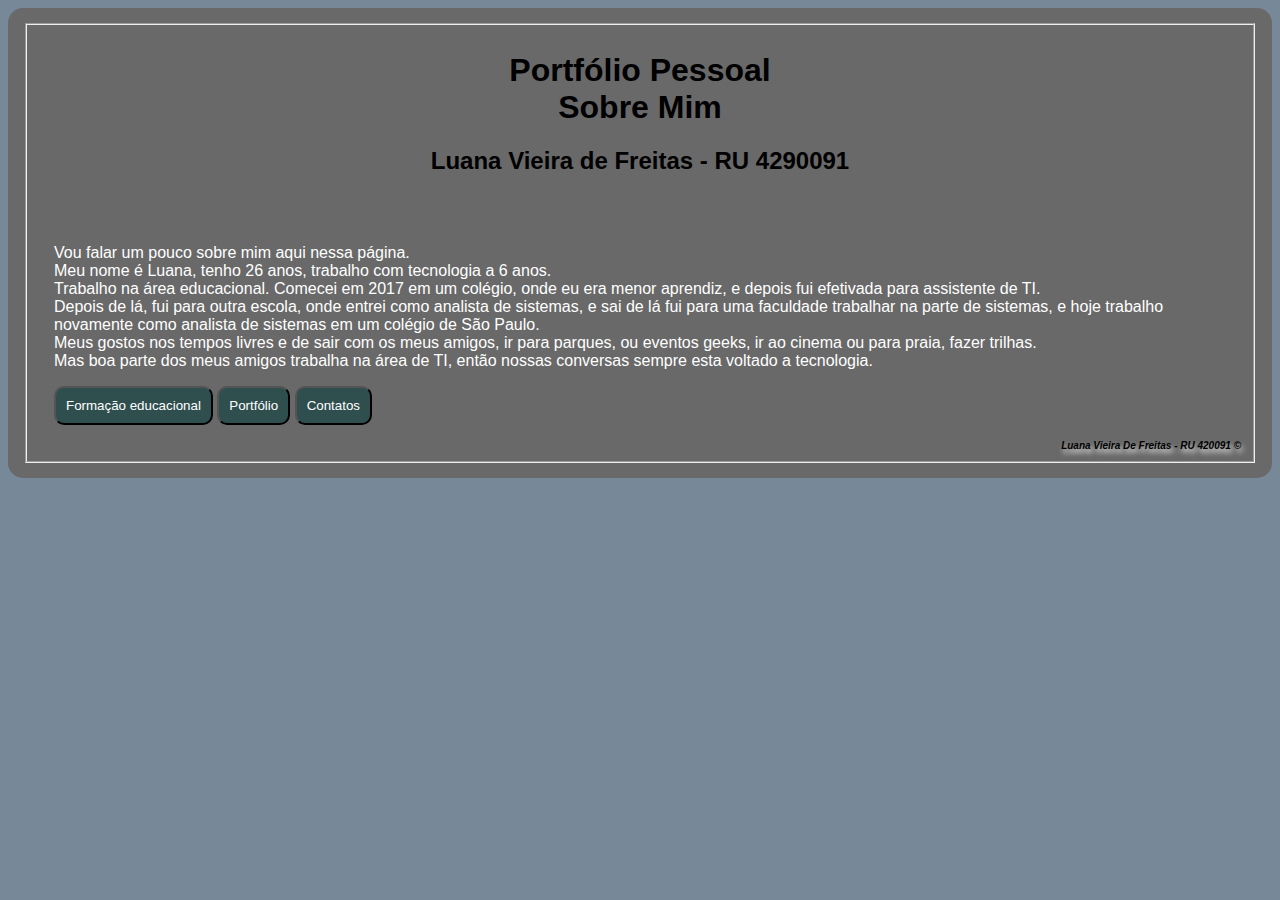
<file: index.html>
<!DOCTYPE html>
<html lang="pt-br">
<head>
    <!-- Metadados -->
    <meta charset="utf-8">
    <meta name="viewport" content="width=device-width, initial-scale=1, shrink-to-fit=no">
    <meta name="author" content="Luana Vieira de Freitas">
    <meta name="description" content="Trabalho de fundamentos da programação Web - Atividade Prática - 2023">
    <meta name="keywords" content="sobre mim, portfolio, faculdade, formacao, contatos">
    <!-- CSS -->
    <link rel="stylesheet" type="text/css" href="costume.css" media="screen">
    <!-- Título da página -->
    <title>Sobre Mim</title>
</head>
<body>
    <!-- Cabeçalho com título e subtítulo -->
        <div class="box1">
            <form>
                <fieldset>
                    <h1 id="titulo">Portfólio Pessoal
                        <br>
                        Sobre Mim</h1>
                    <h2><b>Luana Vieira de Freitas - RU 4290091</b></h2>
                    <br>
                    <div class="box"> <!-- Uma div com a classe de caixa-->
                        <p> <!-- Um pequeno parágrafo sobre mim -->
                            Vou falar um pouco sobre mim aqui nessa página.<br>
                            Meu nome é Luana, tenho 26 anos, trabalho com tecnologia a 6 anos.<br>
                            Trabalho na área educacional. Comecei em 2017 em um colégio, onde eu era menor aprendiz, 
                            e depois fui efetivada para assistente de TI.<br>
                            Depois de lá, fui para outra escola, onde entrei como analista de sistemas, e sai de lá 
                            fui para uma faculdade trabalhar na parte de sistemas, e hoje trabalho novamente como 
                            analista de sistemas em um colégio de São Paulo.<br>
                            Meus gostos nos tempos livres e de sair com os meus amigos, ir para parques, ou eventos geeks,
                            ir ao cinema ou para praia, fazer trilhas.<br>
                            Mas boa parte dos meus amigos trabalha na área de TI, então nossas conversas sempre esta voltado a tecnologia.
                        </p>
                        <div> <!-- Botões-->
                            <button class="botao" >
                                <a href="formacao.html">Formação educacional</a>
                            </button>

                            <button class="botao">
                                <a href="portfolio.html">Portfólio</a>
                            </button>

                            <button class="botao">
                                <a href="contatos.html">Contatos</a>
                            </button>
                        </div>
                    </div> 
                    <footer class="copyright"> <!--Assinatura-->
                        Luana Vieira de Freitas - RU 420091
                        <span>&copy;</span>
                    </footer>
                </fieldset>
            </form>
        </div>
</body>
</html>
</file>
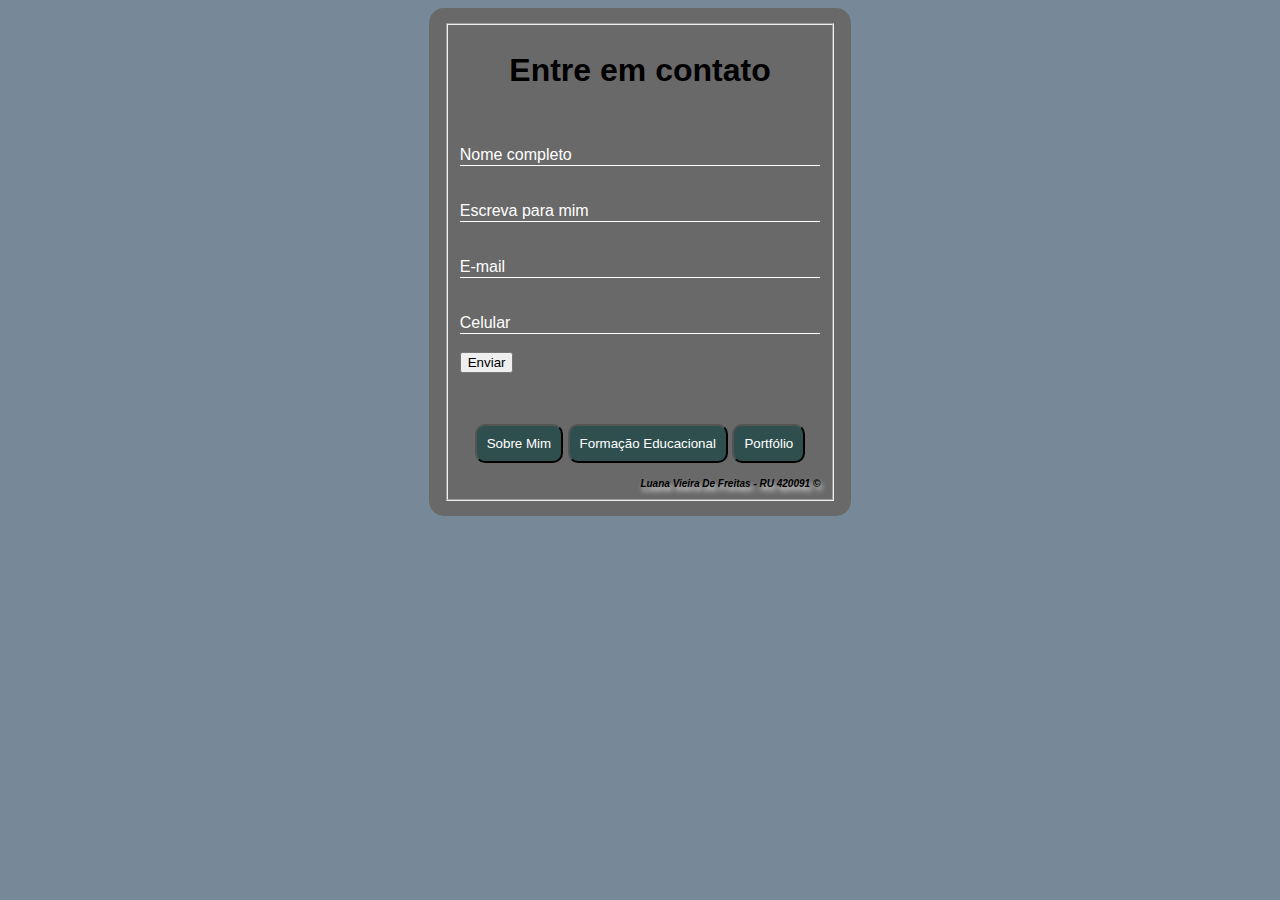
<file: contatos.html>
<!DOCTYPE html>
<html lang="pt-br">
<head> 
    <!-- Metadados -->
    <meta charset="UTF-8">
    <meta name="viewport" content="width=device-width, initial-scale=1, shrink-to-fit=no">
    <meta name="author" content="Luana Vieira de Freitas">
    <meta name="description" content="Trabalho de fundamentos da programação Web - Atividade Prática - 2023">
    <meta name="keywords" content="sobre mim, portfolio, faculdade, formacao, contatos">
    <!-- CSS -->
    <link rel="stylesheet" type="text/css" href="costume.css" media="screen">
    <!-- Título da página -->
    <title>Contatos</title>
</head>
<body>
    <div class="box1">
        <form id="myForm"><!-- Formulario simples -->
            <fieldset>
                <h1>Entre em contato</h1>
                <br><br>
                    <div class="inputBox"> <!-- Utilização de inputs simples -->
                        <input type="text" name="nome" id="nome" class="inputUser" required>
                        <label for="nome" class="labelInput">Nome completo</label>
                    </div>  
                    <br><br>
                    <div class="inputBox">
                        <input type="text" name="Fale comigo" id="motivo_contato" class="inputUser" required>
                        <label for="motivo_contato" class="labelInput">Escreva para mim</label>
                    </div>
                    <br><br>
                    <div class="inputBox">
                        <input type="email" name="email" id="email" class="inputUser" required>
                        <label for="email" class="labelInput">E-mail</label>
                    </div>
                    <br><br>
                    <div class="inputBox">
                        <input type="tel" name="celular" id="celular" class="inputUser" required>
                        <label for="celular" class="labelInput">Celular</label><br><br>
                        <input type="submit" value="Enviar">
                    </div>
                    <br><br>
                    <div class="box">
                        <button class="botao">
                            <a href="index.html">Sobre Mim</a>
                        </button>
                        <button class="botao">
                            <a href="formacao.html">Formação Educacional</a>
                        </button>
                        <button class="botao">
                            <a href="portfolio.html">Portfólio</a>
                        </button>
                    </div>
                    <footer class="copyright">
                        Luana Vieira de Freitas - RU 420091
                        <span>&copy;</span>
                    </footer>
            </fieldset>
        </form>
    </div>
    <div class="overlay" id="confirmationOverlay"> <!-- Aqui confirma o envio do formulario e irá armazenar os
    dados para mostrar no pop-up-->
        <div class="modal">
          <h2>O envio foi confirmado!</h2>
          <p>Obrigado por enviar a sua dúvida.</p>
            <input class="input-sty" type="text" id="nome2">
            <input class="input-sty" type="text" id="contato2">
            <input class="input-sty" type="email" id="email2">
            <input class="input-sty" type="tel" id="celular2">
        </div>
      </div>
    <script src="script.js"></script>
</body>
</html>
</file>
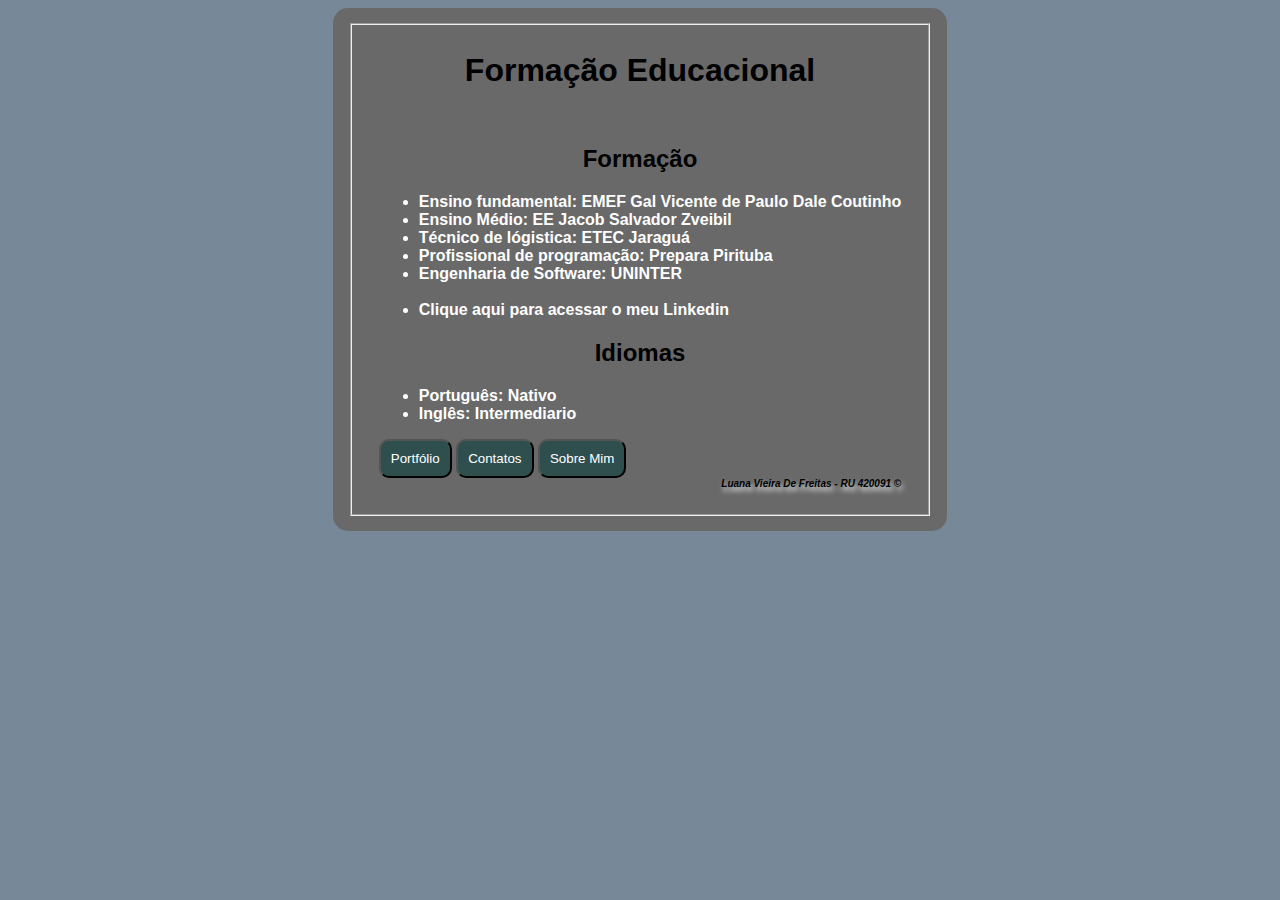
<file: formacao.html>
<!DOCTYPE html>
<html lang="pt-br">
<head>
    <!-- Metadados -->
    <meta charset="UTF-8">
    <meta name="viewport" content="width=device-width, initial-scale=1, shrink-to-fit=no">
    <meta name="author" content="Luana Vieira de Freitas">
    <meta name="description" content="Trabalho de fundamentos da programação Web - Atividade Prática - 2023">
    <meta name="keywords" content="sobre mim, portfolio, faculdade, formacao, contatos">
    <!-- CSS -->
    <link rel="stylesheet" type="text/css" href="costume.css" media="screen">
    <!-- Título da página -->
    <title>Formação</title>
</head>
<body>
    <div class="box1">
        <form>
            <fieldset>
                <h1>Formação Educacional</h1>
                  <div class="box">
                        <h2>Formação</h2>
                        <ul> <!--Utilização de listas-->
                            <li><b>Ensino fundamental: EMEF Gal Vicente de Paulo Dale Coutinho</b></li>
                            <li><b>Ensino Médio: EE Jacob Salvador Zveibil</b></li>
                            <li><b>Técnico de lógistica: ETEC Jaraguá</b></li>
                            <li><b>Profissional de programação: Prepara Pirituba</b></li>
                            <li><b>Engenharia de Software: UNINTER</b></li><br>
                            <li><b><a target="_blank" href="https://www.linkedin.com/in/luana-freitas-238795113/">Clique aqui para acessar o meu Linkedin</a></b></li>
                            <!-- o target serve para abrir em uma nova aba sites externos -->
                        </ul>
                              <h2> Idiomas</h2>
                        <ul>
                            <li><b>Português: Nativo</b></li>
                            <li><b>Inglês: Intermediario</b></li>
                        </ul>
                        <button class="botao">
                            <a href="portfolio.html">Portfólio</a>
                        </button>
                        <button class="botao">
                            <a href="contatos.html">Contatos</a>
                        </button>
                        <button class="botao">
                            <a href="index.html">Sobre Mim</a>
                        </button>
                        <footer class="copyright">
                            Luana Vieira de Freitas - RU 420091
                            <span>&copy;</span>
                        </footer>
             </fieldset>
        </form>
     </div>
    </div>
</body>
</html>
</file>
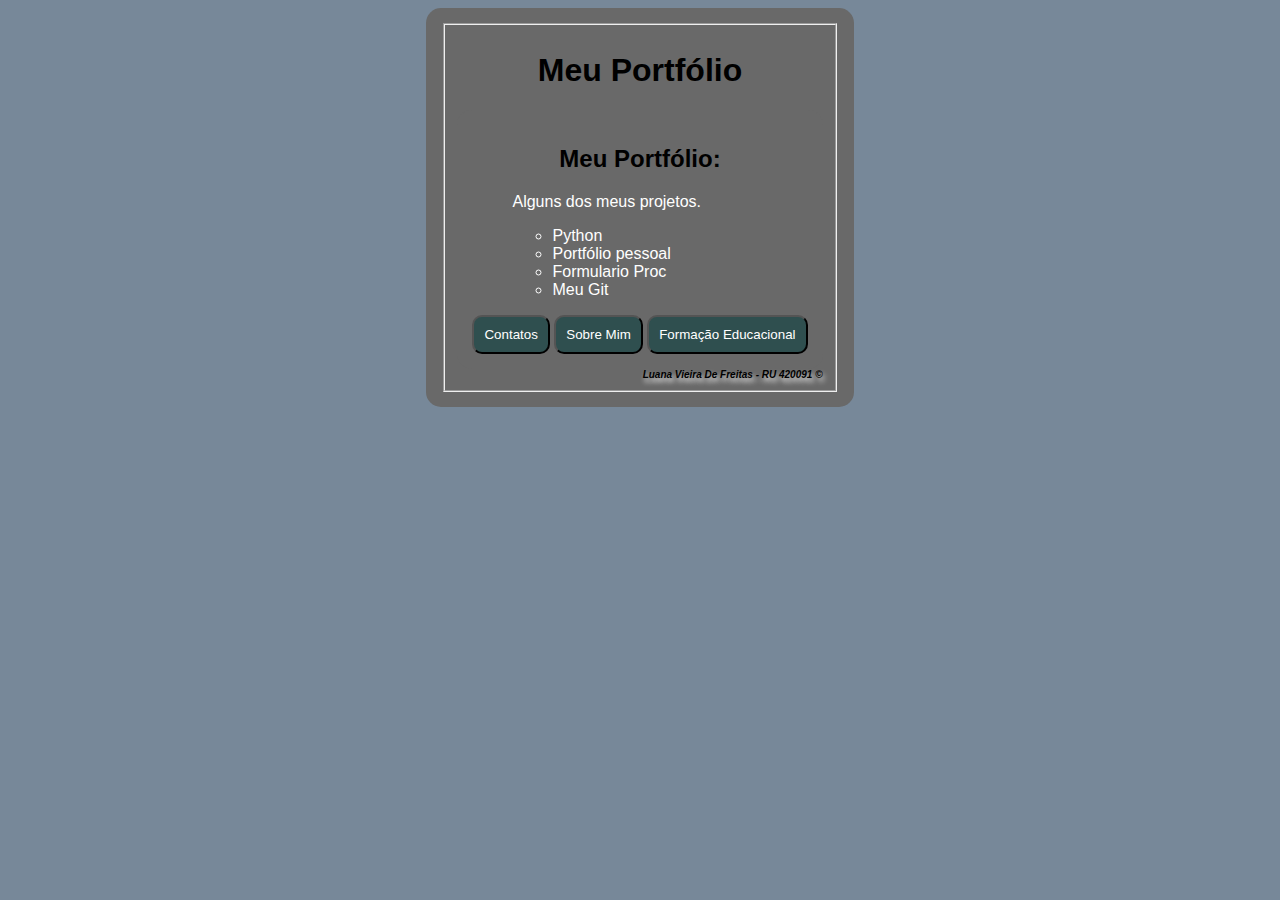
<file: portfolio.html>
<!DOCTYPE html>
<html lang="pt-br">
<head>
    <!-- Metadados -->
    <meta charset="UTF-8">
    <meta name="viewport" content="width=device-width, initial-scale=1, shrink-to-fit=no">
    <meta name="author" content="Luana Vieira de Freitas">
    <meta name="description" content="Trabalho de fundamentos da programação Web - Atividade Prática - 2023">
    <meta name="keywords" content="sobre mim, portfolio, faculdade, formacao, contatos">
    <!-- CSS -->
    <link rel="stylesheet" type="text/css" href="costume.css" media="screen">
    <!-- Título da página -->
    <title>Portfólio</title>
</head>
<body>
    <div class="box1">
        <form>
            <fieldset>
                <h1>Meu Portfólio</h1>
                    <div class="box1">
                            <h2>Meu Portfólio:</h2>
                            <ul>
                                <p>Alguns dos meus projetos.
                                    <ul><!--Links do Git com os meus projetinhos-->
                                        <li><a target="_blank" href="https://github.com/LuhStark/pythonBasico.git">Python</a></li>
                                        <li><a target="_blank" href="https://github.com/LuhStark/trabalhoFundamentosWeb-2.0.git">Portfólio pessoal</a></li>
                                        <li><a target="_blank" href="https://github.com/LuhStark/formulario_teste.git">Formulario Proc</a></li>
                                        <li><a target="_blank" href="https://github.com/LuhStark?tab=projects">Meu Git</a></li>
                                    </ul>
                                </p>
                            </ul>
                            <button class="botao">
                                <a href="contatos.html">Contatos</a>
                            </button>  
                            <button class="botao">
                                <a href="index.html">Sobre Mim</a>
                            </button>
                            <button class="botao">
                                <a href="formacao.html">Formação Educacional</a>
                            </button>   
                    </div>
                    <footer class="copyright">
                        Luana Vieira de Freitas - RU 420091
                        <span>&copy;</span>
                    </footer>
            </fieldset>
        </form>
    </div>
</body>
</html>
</file>
<file: costume.css>
/* Todos os elementos da página */
* {
	box-sizing: border-box;
}
/* Aqui esta as propriedades de configuração da pagina, tanto das fontes, estrutura e cores */
body {
	background-color: rgb(119,136,153);
	display: flex;
	justify-content: center;
	align-items: center;
}
h1 {
    font-family: Verdana, Geneva, Tahoma, sans-serif;
    color: black;
    text-align: center;
}
h2 {
    font-family: Verdana, Geneva, Tahoma, sans-serif;
    color: black;
    text-align: center;
}
.box {
    color: white;
    position: initial;
    background-color: rgba(105,105,105);
    padding: 15px;
    border-radius: 15px;
    font-family: Verdana, Geneva, Tahoma, sans-serif;
    width: auto;
    font-size: medium;
}
.box1 {
   position: initial;
   border-radius: 15px;
   padding: 15px;
   background-color: rgba(105,105,105);
   color: white;
   font-family: Verdana, Geneva, Tahoma, sans-serif;
   width: auto;
   font-style: normal;
}
.botao{
    border-radius: 10px;
    padding: 10px;
    background-color: rgba(47,79,79);
    color: white;
    font-family: Verdana, Geneva, Tahoma, sans-serif;
    width: auto;
}
.botao:hover{
    color: black;
}
.botao:active{
    color: white;
}
a{
    text-decoration: none;
    color: white;
}
a:hover{
    color:black;
}
a:active{
    color: white;
}
.inputBox{
    position: relative;
}
.inputUser{
    background: none;
    border: none;
    border-bottom: 1px solid white;
    outline: none;
    color: white;
    font-size: 15px;
    width: 100%;
    letter-spacing: 2px;
}
.labelInput{
    position: absolute;
    top: 0px;
    left: 0px;
    pointer-events: none;
    transition: .5s;
}
.inputUser:focus ~ .labelInput,
.inputUser:valid ~ .labelInput{
    top: -20px;
    font-size: 12px;
    color: white;
}
.copyright{
    color: black;
    font-family: Verdana, Geneva, Tahoma, sans-serif;
    font-size: 10px;
    font-style: italic;
    font-weight: bold;
    text-transform: capitalize;
    text-shadow: 2px 4px 5px #eee;
    text-align: end;
}
.overlay {
    position: fixed;
    top: 0;
    left: 0;
    width: 100%;
    height: 100%;
    background-color: rgba(0, 0, 0, 0.5);
    display: flex;
    justify-content: center;
    align-items: center;
    z-index: 9999;
    visibility: hidden;
  }
  
  .overlay.active {
    visibility: visible;
  }
  
  .modal {
    background-color: #fff;
    padding: 20px;
    border-radius: 5px;
    text-align: center;
    display: flex;
    flex-direction: column;
    align-items: center;
  }
  .input-sty{
    text-align: center;
    border-style: none;
    border-top: 1px black;
    border-bottom-style: inset;
    font-size: 15px;
    cursor: default;
  }
  .input-sty:focus-visible {
    outline: none;
}
</file>
